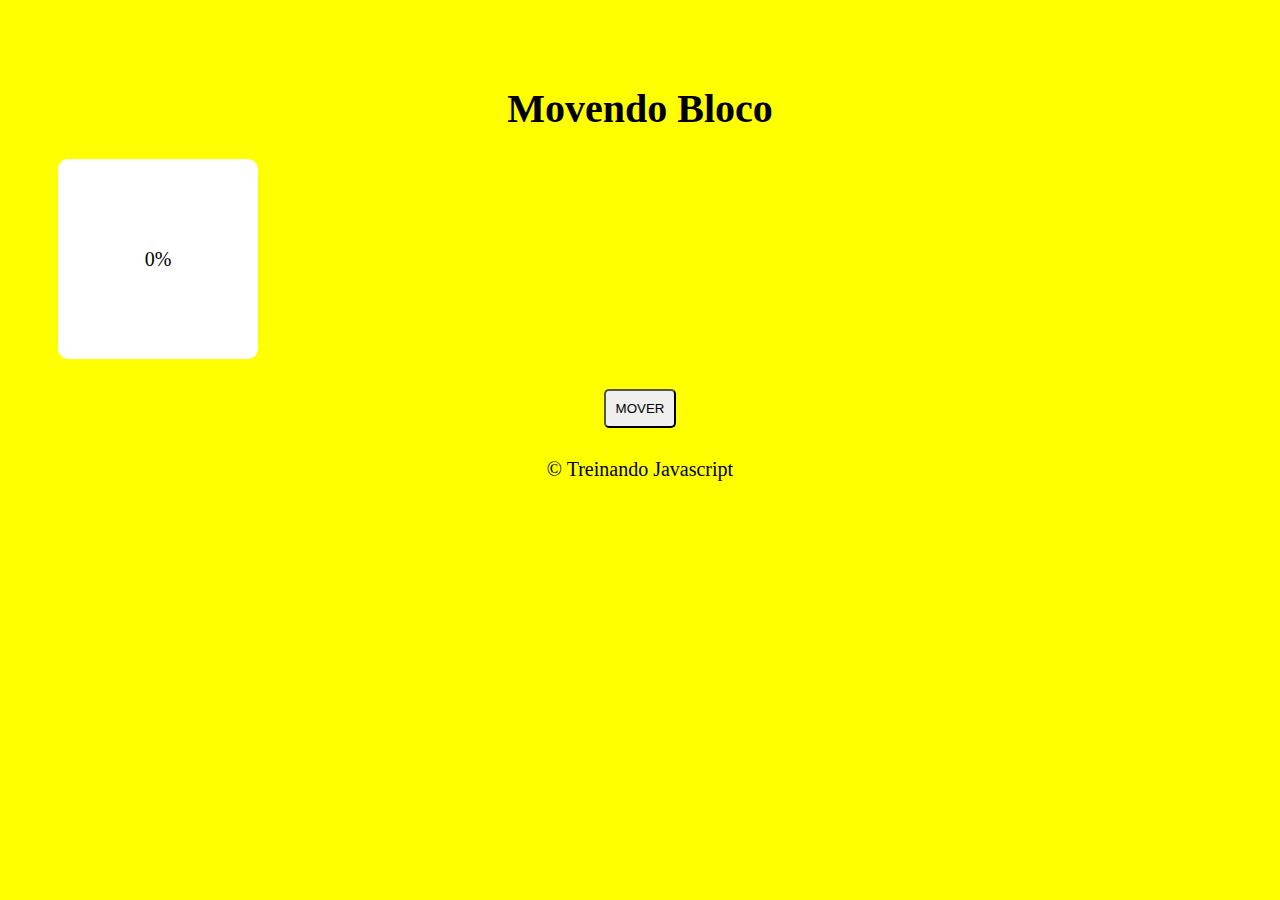
<file: 001moveBloco/index.html>
<!DOCTYPE html>
<html lang="pt-br">
<head>
    <meta charset="UTF-8">
    <meta name="viewport" content="width=device-width, initial-scale=1.0">
    <link rel="stylesheet" href="estilo.css">
    <script src="script.js" defer></script>
    <title>Move Bloco</title>
</head>
<body>
    <header>
        <h1>Movendo Bloco</h1>
    </header>

    <section id="bloco">
        <div id="contaMovimento">
            0%
        </div>
    </section>
    <div>
        <button type="button" onclick="moveBloco()">MOVER</button>
    </div>
    <footer>
        &copy; Treinando Javascript
    </footer>
</body>
</html>
</file>
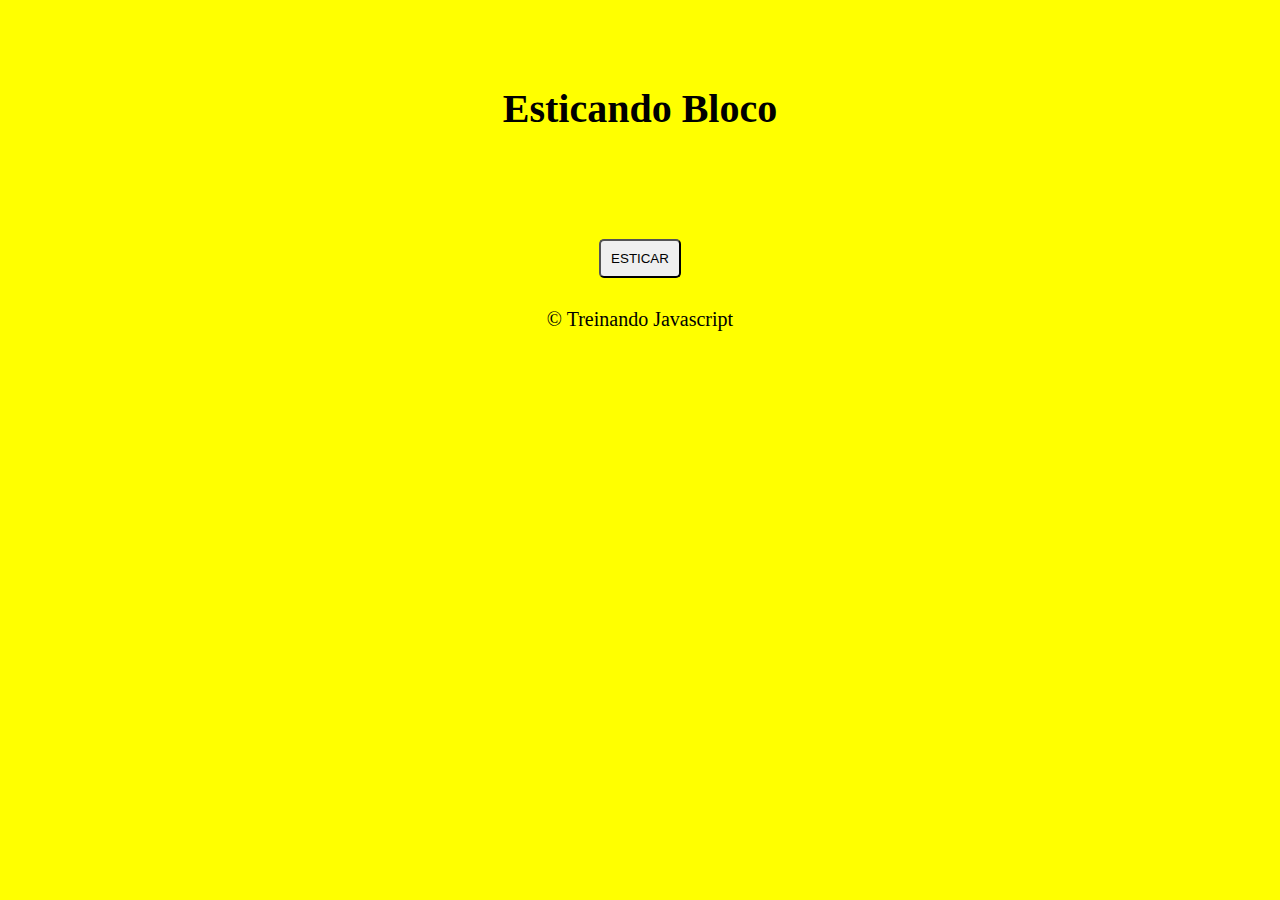
<file: 002esticaBloco/index.html>
<!DOCTYPE html>
<html lang="pt-br">
<head>
    <meta charset="UTF-8">
    <meta name="viewport" content="width=device-width, initial-scale=1.0">
    <link rel="stylesheet" href="estilo.css">
    <script src="script.js" defer></script>
    <title>Estica Bloco</title>
</head>
<body>
    <header>
        <h1>Esticando Bloco</h1>
    </header>

    <section id="bloco">
        
    </section>
    <div>
        <button type="button" onclick="esticaBloco()">ESTICAR</button>
    </div>
    <footer>
        &copy; Treinando Javascript
    </footer>
</body>
</html>
</file>
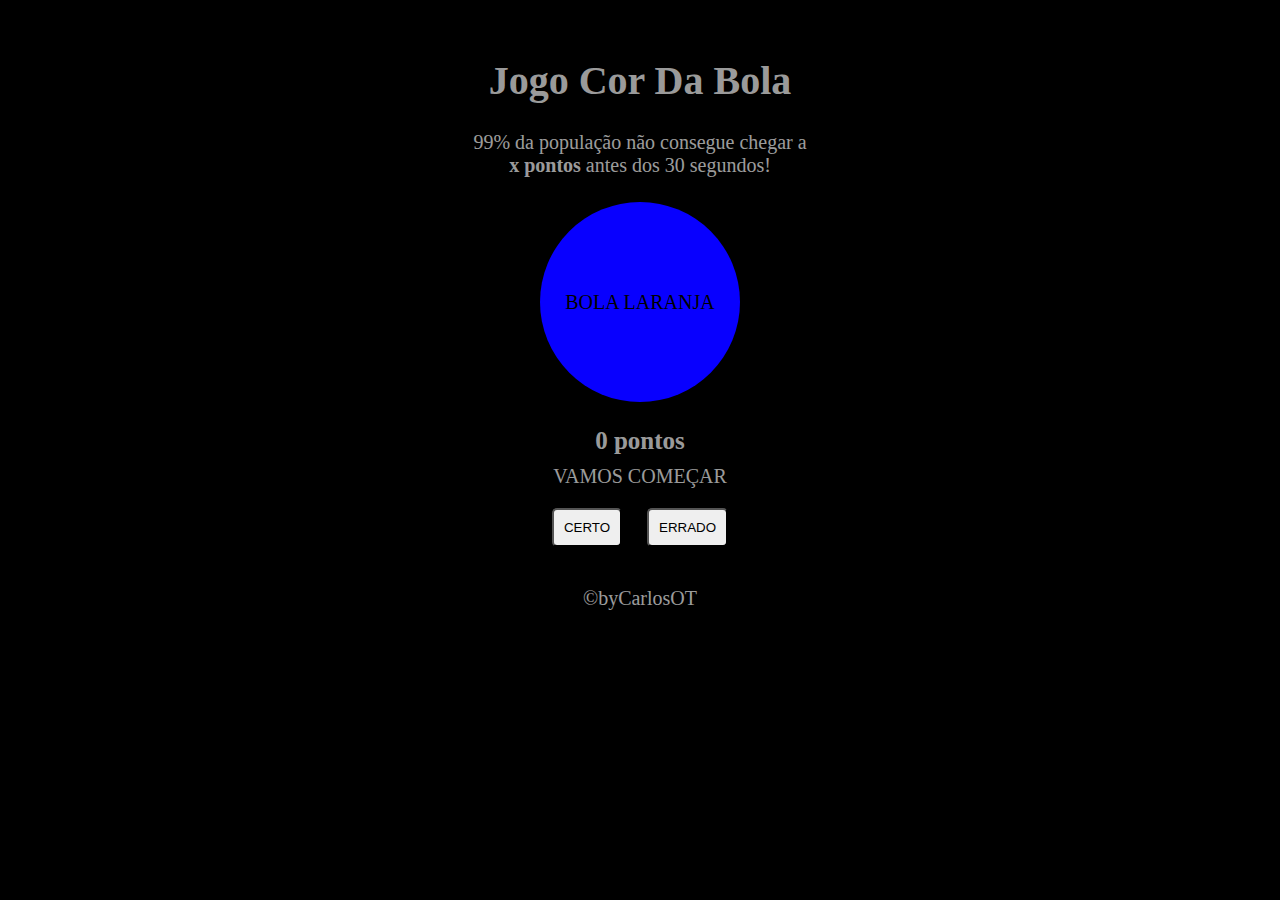
<file: 003jogoFormas/index.html>
<!DOCTYPE html>
<html lang="pt-br">
<head>
    <meta charset="UTF-8">
    <meta name="viewport" content="width=device-width, initial-scale=1.0">
    <link rel="stylesheet" href="estilo.css">
    <link rel="stylesheet" href="https://cdnjs.cloudflare.com/ajax/libs/font-awesome/6.6.0/css/all.min.css" integrity="sha512-Kc323vGBEqzTmouAECnVceyQqyqdsSiqLQISBL29aUW4U/M7pSPA/gEUZQqv1cwx4OnYxTxve5UMg5GT6L4JJg==" crossorigin="anonymous" referrerpolicy="no-referrer" />
    <script src="script.js" defer></script>
    <title>Move Bloco</title>
</head>
<body>
    <header>
        <h1>Jogo Cor Da Bola</h1>
    </header>
    <div>
        <p>99% da população não consegue chegar a <br><strong>x pontos</strong> antes dos 30 segundos!</p>
    </div>
   
    <div>
        <p id="temporizador"></p>
    </div>
 
    <section id="bloco">
        <p id="textoBola"></p>
    </section>

    <div>
        <p id="pontos"></p>
        <p id="perdeGanha">VAMOS COMEÇAR</p>
    </div>

    <div>
        <button type="button" onclick="certo()">CERTO</button>
        <button type="button" onclick="errado()">ERRADO</button>
    </div>
    <footer>
        <a href="https://github.com/CarlosOT">&copy;byCarlosOT <i class="fa-brands fa-github"></i></a>
    </footer>
</body>
</html>
</file>
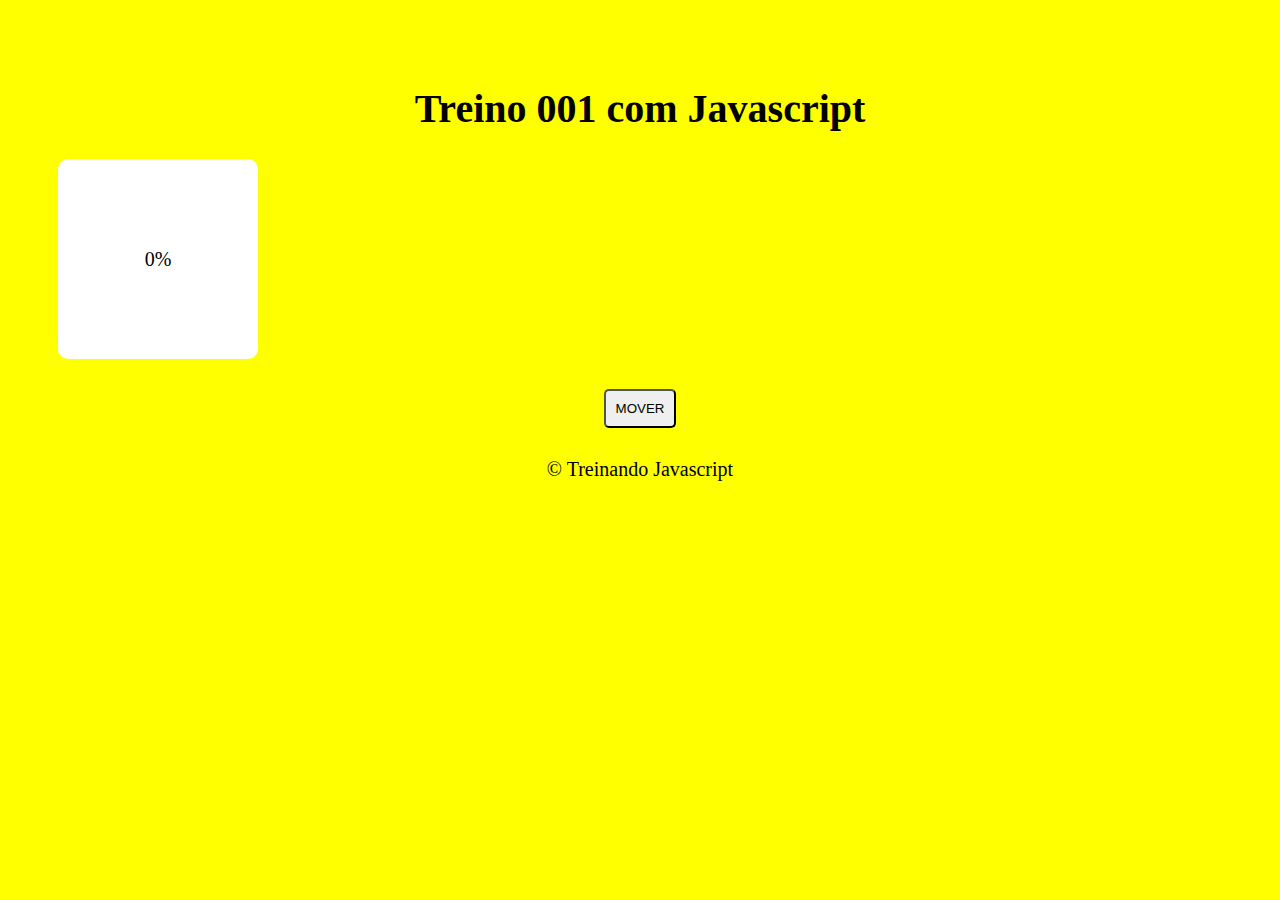
<file: treino001/index.html>
<!DOCTYPE html>
<html lang="pt-br">
<head>
    <meta charset="UTF-8">
    <meta name="viewport" content="width=device-width, initial-scale=1.0">
    <link rel="stylesheet" href="estilo.css">
    <script src="script.js" defer></script>
    <title>Treino 001</title>
</head>
<body>
    <header>
        <h1>Treino 001 com Javascript</h1>
    </header>

    <section id="bloco">
        <div id="contaMovimento">
            0%
        </div>
    </section>
    <div>
        <button type="button" onclick="moveBloco()">MOVER</button>
    </div>
    <footer>
        &copy; Treinando Javascript
    </footer>
</body>
</html>
</file>
<file: 001moveBloco/estilo.css>
body{
    background-color: yellow;
    color: black;
    font: 15pt normal;
    text-align: center;
    padding: 50px;

}header{
    text-align: center;

}section{
    background-color: white;
    width: 200px;
    height: 200px;
    line-height: 200px;
    text-align: center;
    border-radius: 10px;

}footer{
    text-align: center;

}button{
    padding: 10px;
    border-radius: 5px;
    margin: 30px;
}
</file>
<file: 002esticaBloco/estilo.css>
body{
    background-color: yellow;
    color: black;
    font: 15pt normal;
    text-align: center;
    padding: 50px;

}header{
    text-align: center;

}section{
    background-color: white;
    height: 50px;
    line-height: 50px;
    text-align: center;
    border-radius: 10px;
    width: 0px;

}footer{
    text-align: center;

}button{
    padding: 10px;
    border-radius: 5px;
    margin: 30px;
}
</file>
<file: 003jogoFormas/estilo.css>
body{
    background-color: #000000;
    color: black;
    font: 15pt normal;
    text-align: center;
    padding: 50px;
    margin-top: -20px;

}header{
    text-align: center;

}section{
    background-color: #00ffdd;
    width: 200px;
    height: 200px;
    line-height: 200px;
    text-align: center;
    border-radius: 100px;
    margin: auto;

}footer{
    text-align: center;
    margin-top: 30px;

}button{
    padding: 10px;
    border-radius: 5px;
    margin: 5px 10px 10px 10px;
}a{
    text-decoration: none;
    color: #ebebebad;
}p{
    color: #ebebebad;
}h1{
    color: #ebebebad;
}

/*ID*/

#temporizador{
    color:red;
    font-weight: bold;
    font-size: 25px;
}#pontos{
    font-weight: bold;
    font-size: 25px;
    color: #ebebebad;
}#textoBola{
    color: black;
    font-weight: bold;
}#perdeGanha{
    font-size: 20px;
    margin-top: -15px;
    margin-bottom: 15px;
}
</file>
<file: treino001/estilo.css>
body{
    background-color: yellow;
    color: black;
    font: 15pt normal;
    text-align: center;
    padding: 50px;

}header{
    text-align: center;

}section{
    background-color: white;
    width: 200px;
    height: 200px;
    line-height: 200px;
    text-align: center;
    border-radius: 10px;

}footer{
    text-align: center;

}button{
    padding: 10px;
    border-radius: 5px;
    margin: 30px;
}
</file>
